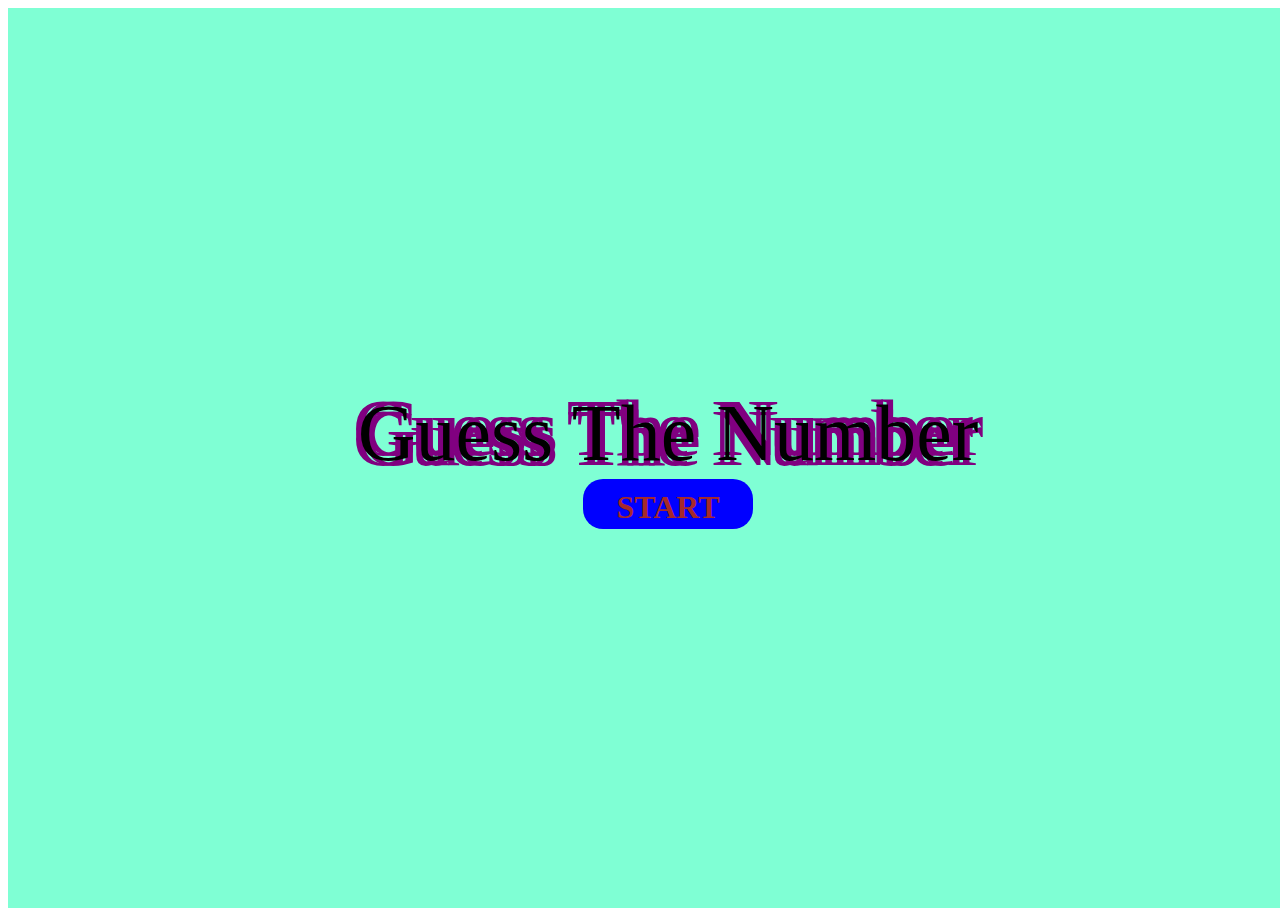
<file: index.html>
<!DOCTYPE html>
<html lang="en">
<head>
    <meta charset="UTF-8">
    <meta name="viewport" content="width=device-width, initial-scale=1.0">
    <title>Document</title>
    <link rel="stylesheet" href="./style.css">
</head>
<body>
   <div class="container">
    <div class="logo">
        Guess The Number
    </div>
    <div class="button" id="start">START</div>
    </div> 
<script src="./app.js"></script>
</body>
</html>
</file>
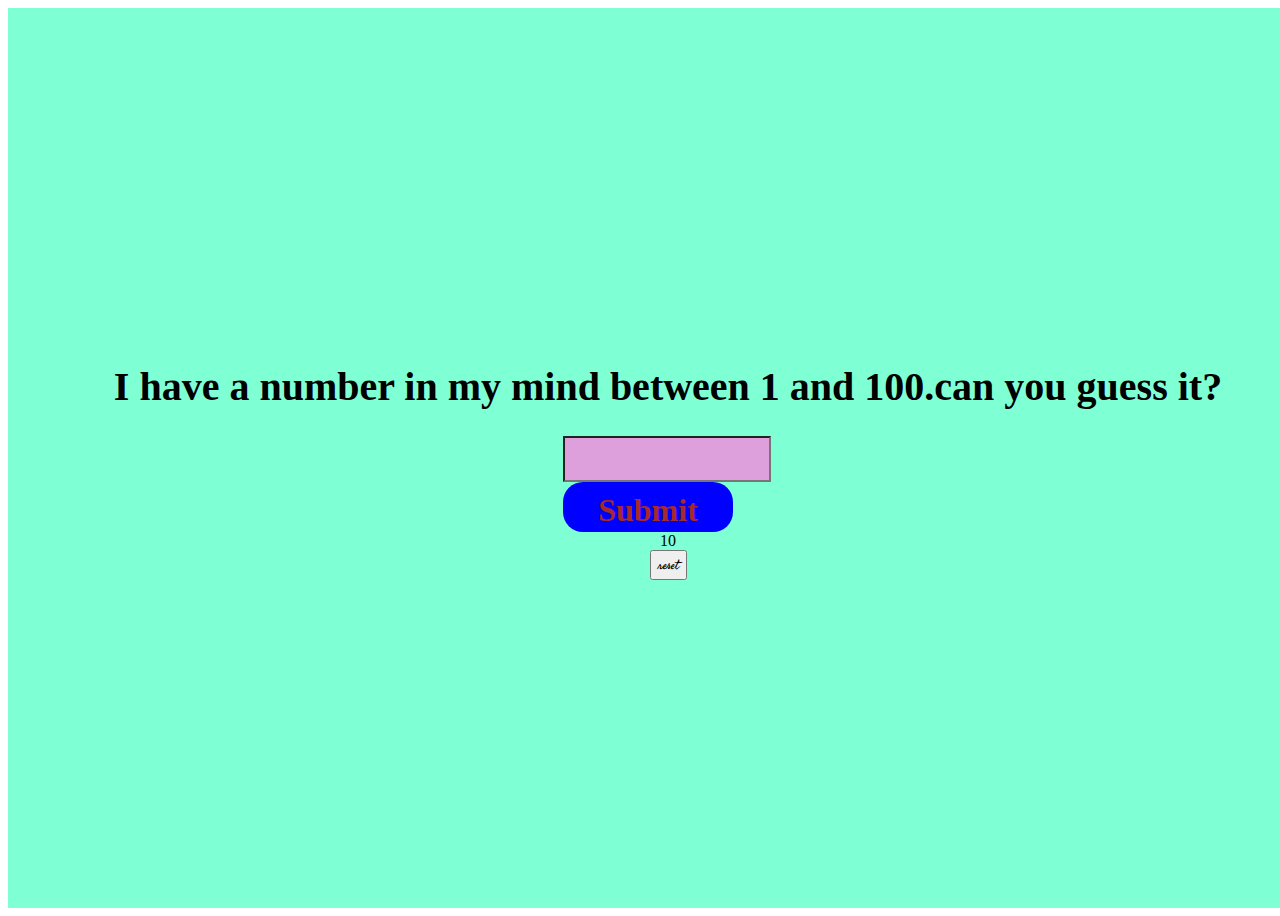
<file: game.html>
<!DOCTYPE html>
<html lang="en">
<head>
    <meta charset="UTF-8">
    <meta name="viewport" content="width=device-width, initial-scale=1.0">
    <title>Game</title>
    <link rel="stylesheet" href="./style.css">
</head>
<body>
    <div class="container">
        <h1>I have a number in my mind between 1 and 100.can you guess it?</h1>
        <div class="input-container">
            <input type="number" min="1" max="100" id="number-input">
            <div class="button" id="submit">Submit</div>
        </div>
        <div id="lives">10</div> 
        <div id="message"></div>
    <div>
    <button type="button" onclick="index.html">reset</button>
    </div>
    </div>

    
    <script src="./game.js"></script>
</body>
</html>
</file>
<file: style.css>
@import url('https://fonts.googleapis.com/css2?family=Fasthand&display=swap');
button{
    font-family: 'Fasthand', cursive;
}
.container{
    background-color: aquamarine;
    color: black;
    display: flex;
    flex-direction: column;
    justify-content: center;
    align-items: center;
    width: 100vw;
    height: 100vh;
    padding: 0 20px;
}
.logo{
    font-size: 5em;
    text-shadow: -5px -5px 0 purple,
    5px -5px 0 purple,
    -5px 5px 0 purple,
    5px 5px 0 purple;
}
.button{
    background-color: blue;
    color: brown;
    height: 30px;
    width: 120px;
    border-radius: 20px;
    text-align: center;
    cursor: pointer;
    font-size: 2em;
    padding: 10px 25px;
    font-weight: 800;
}
input{
    height: 40px;
    width: 200px;
    background-color: plum;
}
#input-container{
    display: flex;
    justify-content: center;
    align-items: center;
    flex-wrap: wrap;

}
#submit{
    margin-right: 40px;
}
h1{
    font-size: 40px;
}
#message{
    display: none;
    color: black;
    font-size: 2em;
    text-align: center;
    padding: 5px 15px;
    border-radius: 5px;
}
reset{
    height: 10px;
    width: 30px;
}
</file>
